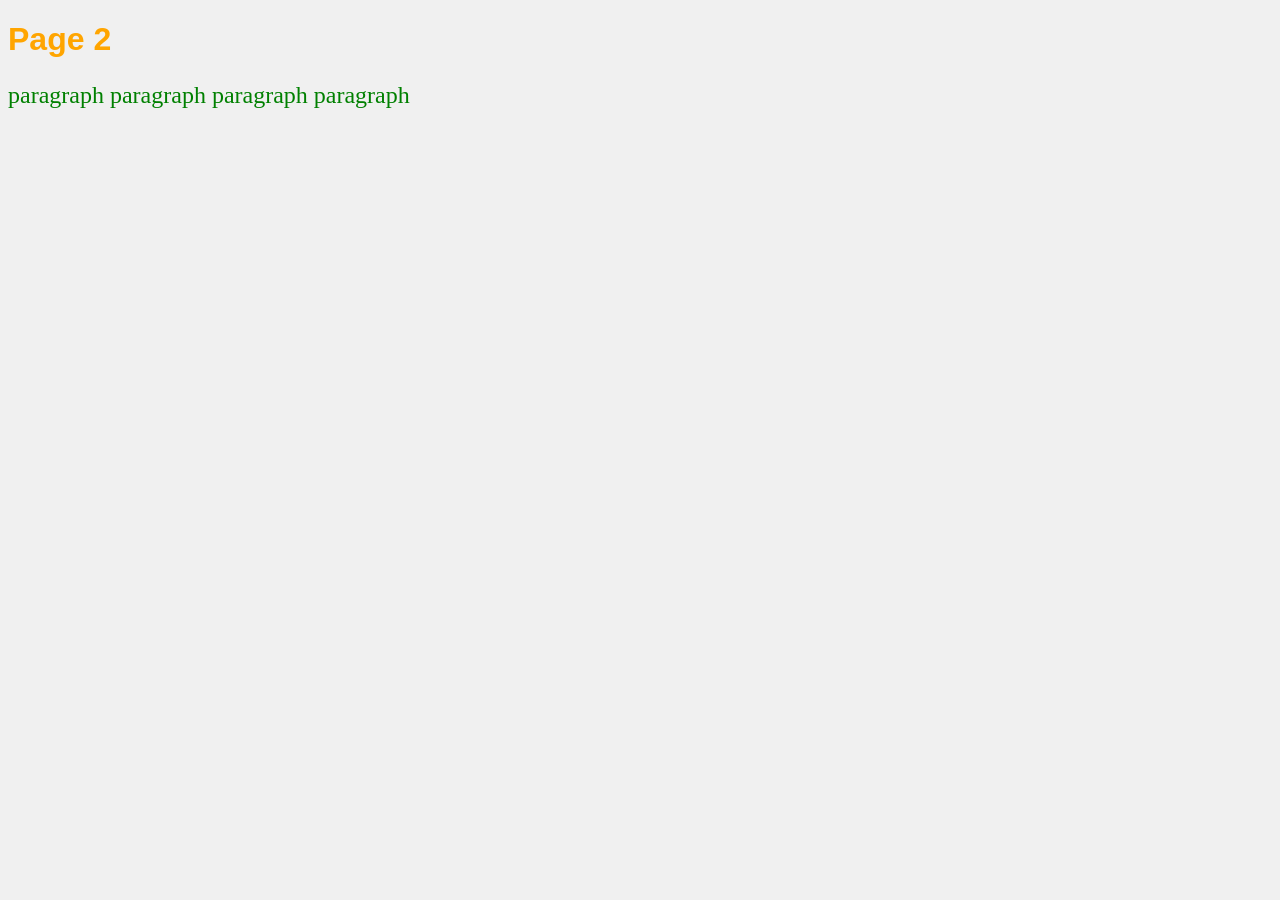
<file: topics/exam2/html_css/page2.html>
<!--

         file: page2.html
         date: add current date here
       author: add your name here
  description: basic HTML for page2 
  
-->

<!DOCTYPE html>
<html lang="en">

<head>
	<title>Second Page</title>
 
 	<style>
        /*
            CSS can be placed here, but best practice
			is to place all CSS in style.css file
        */
	</style>
	
    <link rel="stylesheet" type="text/css" href="style.css">
</head>

<body>

    <h1>Page 2</h1>

    <p>paragraph paragraph paragraph paragraph</p>
	
</body>

</html>
</file>
<file: topics/exam2/html_css/style.css>
/*
style.css
demonstrates basic CSS rules
*/

h1 {
 font-family: "Comic Sans MS", Arial, sans-serif;
 color: orange;
}

p {
 color:green;
 font-size:18pt;
}
ol {
 list-style: upper-roman;
}

body {
 background-color: #F0F0F0;
}
</file>
